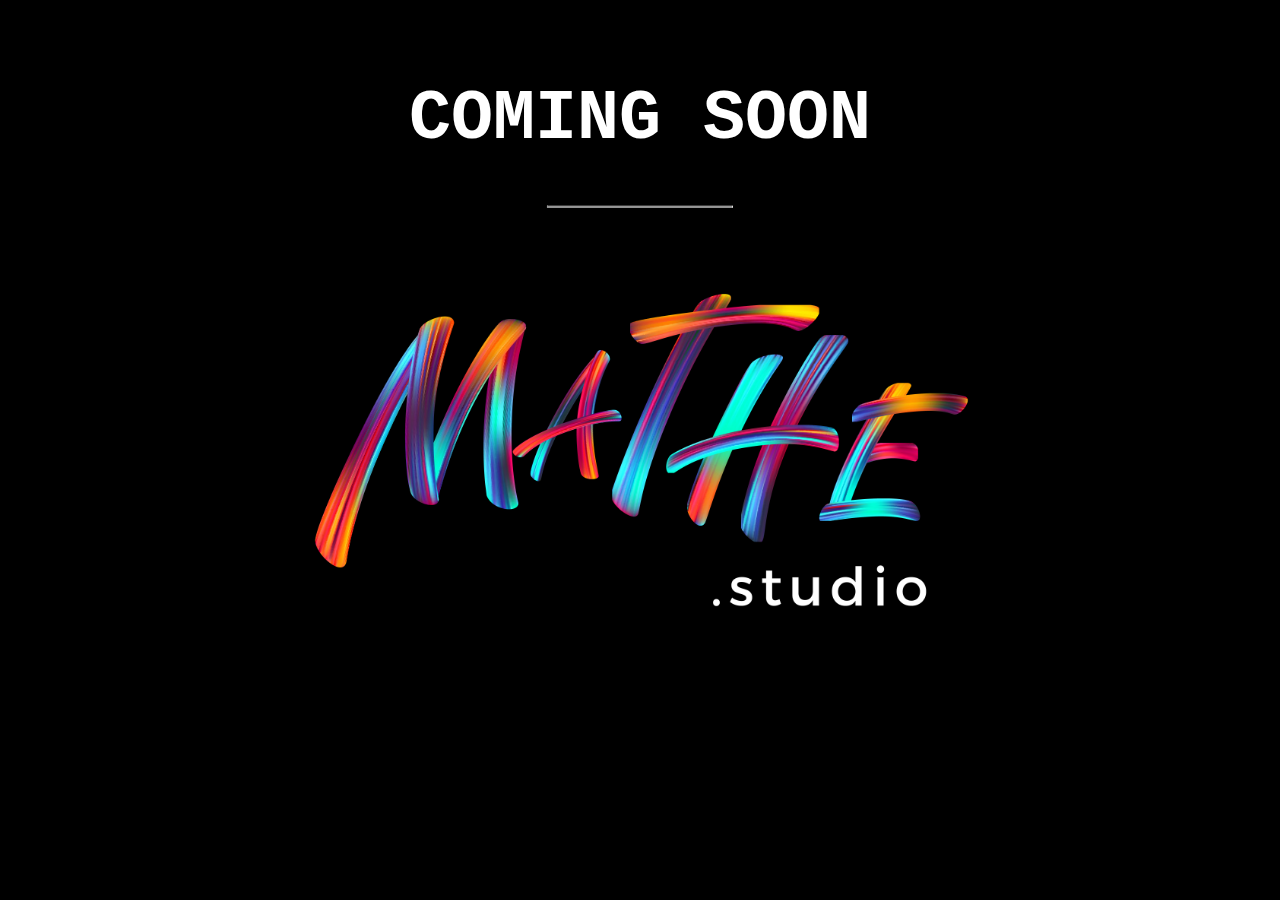
<file: index.html>
<!DOCTYPE html>
<html>
<style>
body, html {
  height: 100%;
  margin: 0;
}

.bgimg {
  background-image: url(Logo_High_Resolution_Color.png);
  height: 100%;
  background-position: center;
  background-size: cover;
  position: relative;
  color: white;
  font-family: "Courier New", Courier, monospace;
  font-size: 35px;
}

  .bottomleft {
  position: absolute;
  bottom: 0;
  left: 16px;
}

.middle {
  position: absolute;
  top: 15%;
  left: 50%;
  transform: translate(-50%, -50%);
  text-align: center;
}

hr {
  margin: auto;
  width: 40%;
}
</style>
<body>

<div class="bgimg">
  <div class="topleft">
   
  </div>
  <div class="middle">
    <h1>COMING SOON</h1>
    <hr>
    <p id="demo" style="font-size:30px"></p>
  </div>
  <div class="bottomleft">   
  </div>
</div>

<script>

var countDownDate = new Date("Sep 1, 2023 08:00:00").getTime();
var countdownfunction = setInterval(function() {  
  var now = new Date().getTime();  
  var distance = countDownDate - now; 
  var days = Math.floor(distance / (1000 * 60 * 60 * 24));
  var hours = Math.floor((distance % (1000 * 60 * 60 * 24)) / (1000 * 60 * 60));
  var minutes = Math.floor((distance % (1000 * 60 * 60)) / (1000 * 60));
  var seconds = Math.floor((distance % (1000 * 60)) / 1000);  
  document.getElementById("demo").innerHTML = days + "d " + hours + "h "
  + minutes + "m " + seconds + "s ";
  }, 1000);
</script>

</body>
</html>
</file>
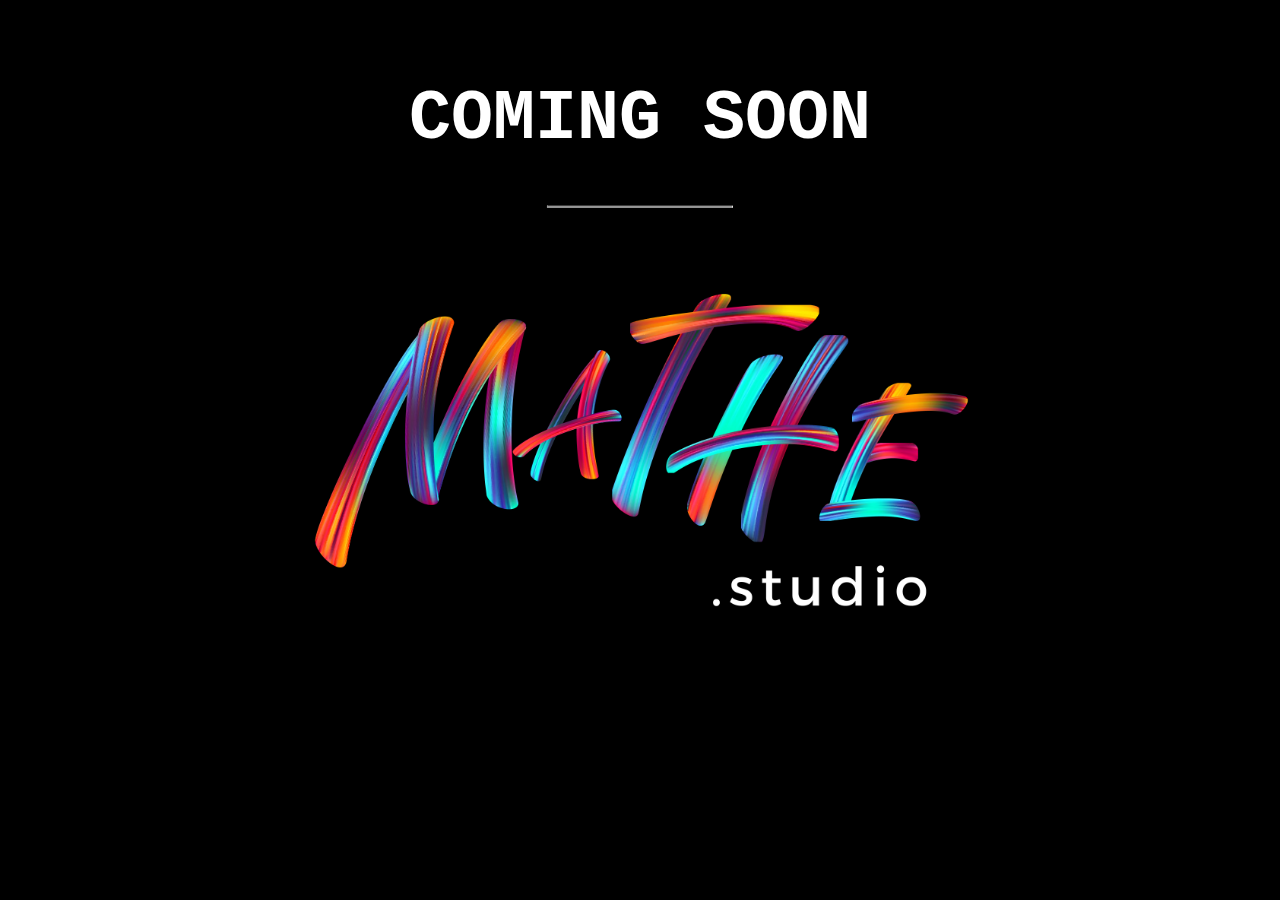
<file: coming.html>
<!DOCTYPE html>
<html>
<style>
body, html {
  height: 100%;
  margin: 0;
}

.bgimg {
  background-image: url(Logo_High_Resolution_Color.png);
  height: 100%;
  background-position: center;
  background-size: cover;
  position: relative;
  color: white;
  font-family: "Courier New", Courier, monospace;
  font-size: 35px;
}

.topleft {
  position: absolute;
  top: 0;
  left: 16px;
}

.bottomleft {
  position: absolute;
  bottom: 0;
  left: 16px;
}

.middle {
  position: absolute;
  top: 15%;
  left: 50%;
  transform: translate(-50%, -50%);
  text-align: center;
}

hr {
  margin: auto;
  width: 40%;
}
</style>
<body>

<div class="bgimg">
  <div class="topleft">
   
  </div>
  <div class="middle">
    <h1>COMING SOON</h1>
    <hr>
    <p id="demo" style="font-size:30px"></p>
  </div>
  <div class="bottomleft">
   
  </div>
</div>

<script>

var countDownDate = new Date("Sep 1, 2023 08:00:00").getTime();

var countdownfunction = setInterval(function() {

  
  var now = new Date().getTime();
  
  
  var distance = countDownDate - now;
  
 
  var days = Math.floor(distance / (1000 * 60 * 60 * 24));
  var hours = Math.floor((distance % (1000 * 60 * 60 * 24)) / (1000 * 60 * 60));
  var minutes = Math.floor((distance % (1000 * 60 * 60)) / (1000 * 60));
  var seconds = Math.floor((distance % (1000 * 60)) / 1000);
  
  
  document.getElementById("demo").innerHTML = days + "d " + hours + "h "
  + minutes + "m " + seconds + "s ";
  

  
}, 1000);
</script>

</body>
</html>
</file>
